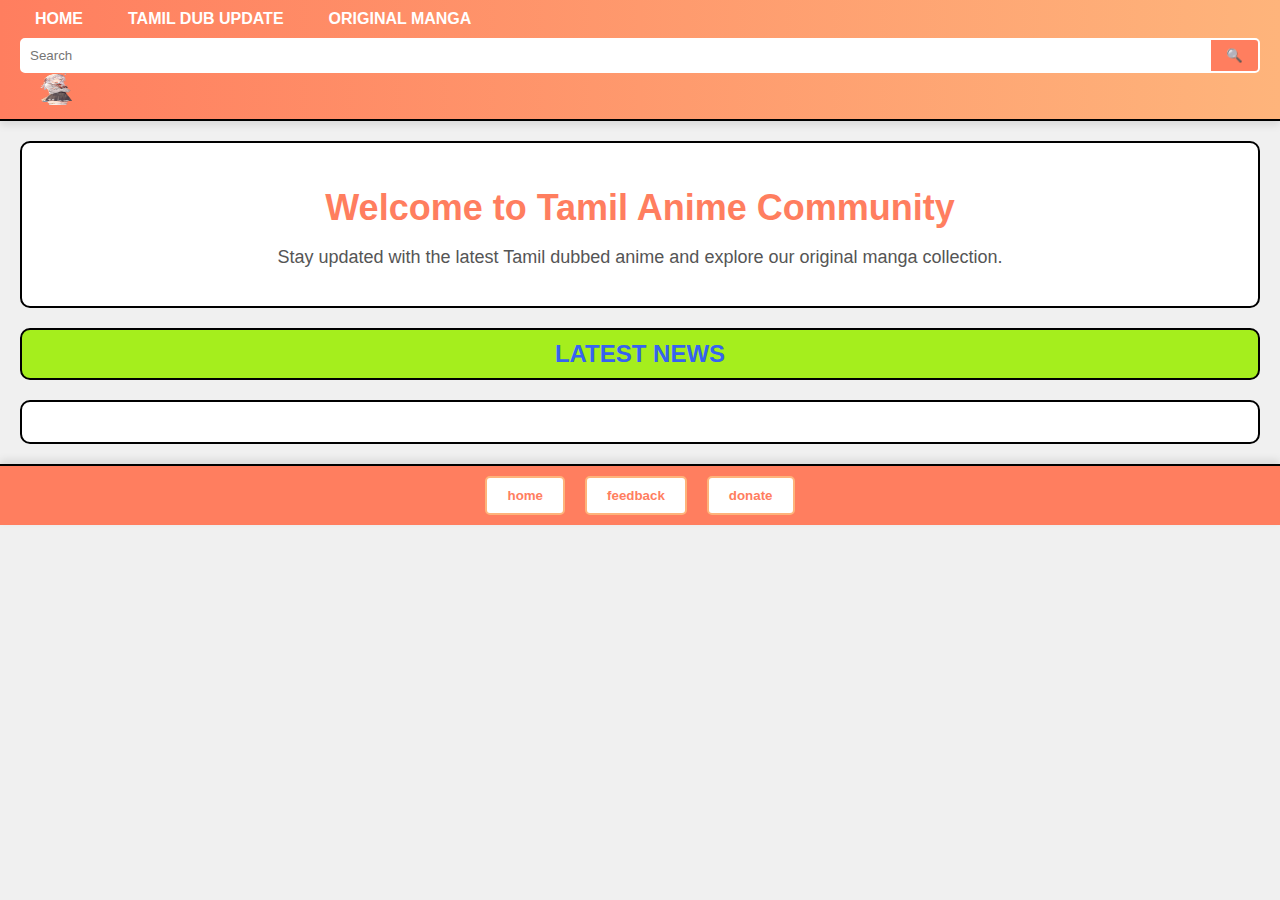
<file: index.html>
<!DOCTYPE html>
<html lang="ta">
<head>
    <meta charset="UTF-8">
    <meta name="viewport" content="width=device-width, initial-scale=1.0">
    <title>Tamil Anime Community</title>
    <link rel="stylesheet" href="styles.css">
</head>
<body>
    <header>
        <nav>
            <ul>
                <li><a href="#">HOME</a></li>
                <li><a href="index.html">TAMIL DUB UPDATE</a></li>
                <li><a href="Manga_page/Manga_page.html">ORIGINAL MANGA</a></li>
            </ul>
            <div class="search-box">
                <input type="text" placeholder="Search">
                <button>🔍</button>
            </div>            
            <div class="admin-login">
                <a href="Admin/Admin.html">
                    <img src="images/alya.png" alt="Your_Contribute" title="Share a update">
                </a>
            </div>
        </nav>
    </header>
    

    <!-- Intro Section -->
    <div class="intro-section">
        <h1>Welcome to Tamil Anime Community</h1>
        <p>Stay updated with the latest Tamil dubbed anime and explore our original manga collection.</p>
    </div>

    <!-- Latest News Title Section -->
    <div class="news-title-section">
        <h2>LATEST NEWS</h2>
    </div>

    <!-- News Section -->
<!-- News Section -->
<div class="news-section" id="news-section">
    <main>
        <!-- Existing news content can go here -->
    </main>
</div>


    <footer>
        <button>home</button>
        <button>feedback</button>
        <button>donate</button>
    </footer>

    <script src="scripts.js"></script>
</body>
</html>
</file>
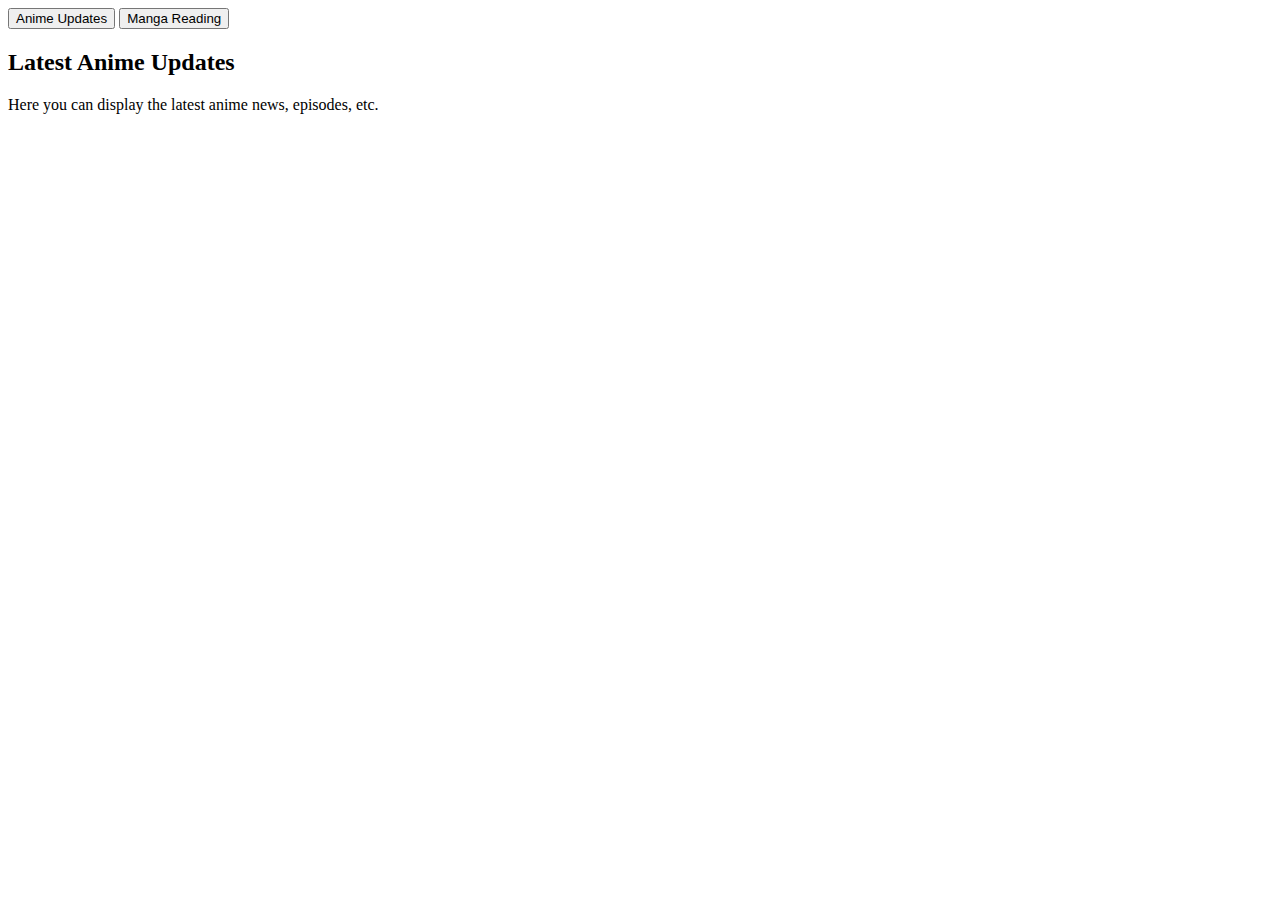
<file: exp.html>
<!DOCTYPE html>
<html lang="en">
<head>
    <meta charset="UTF-8">
    <meta name="viewport" content="width=device-width, initial-scale=1.0">
    <title>Anime & Manga Hub</title>
    <style>
        /* Add your CSS styling here */
        .section {
            display: none;
        }
        .active {
            display: block;
        }
        .nav-buttons {
            margin-bottom: 20px;
        }
    </style>
</head>
<body>
    <div class="nav-buttons">
        <button onclick="showSection('anime')">Anime Updates</button>
        <button onclick="showSection('manga')">Manga Reading</button>
    </div>

    <div id="anime" class="section active">
        <h2>Latest Anime Updates</h2>
        <!-- Anime updates content goes here -->
        <p>Here you can display the latest anime news, episodes, etc.</p>
    </div>

    <div id="manga" class="section">
        <h2>Read Manga</h2>
        <!-- Manga reading content goes here -->
        <p>Here you can display a manga reader or list of available manga.</p>
    </div>

    <script>
        function showSection(sectionId) {
            document.querySelectorAll('.section').forEach(section => {
                section.classList.remove('active');
            });
            document.getElementById(sectionId).classList.add('active');
        }
    </script>
</body>
</html>
</file>
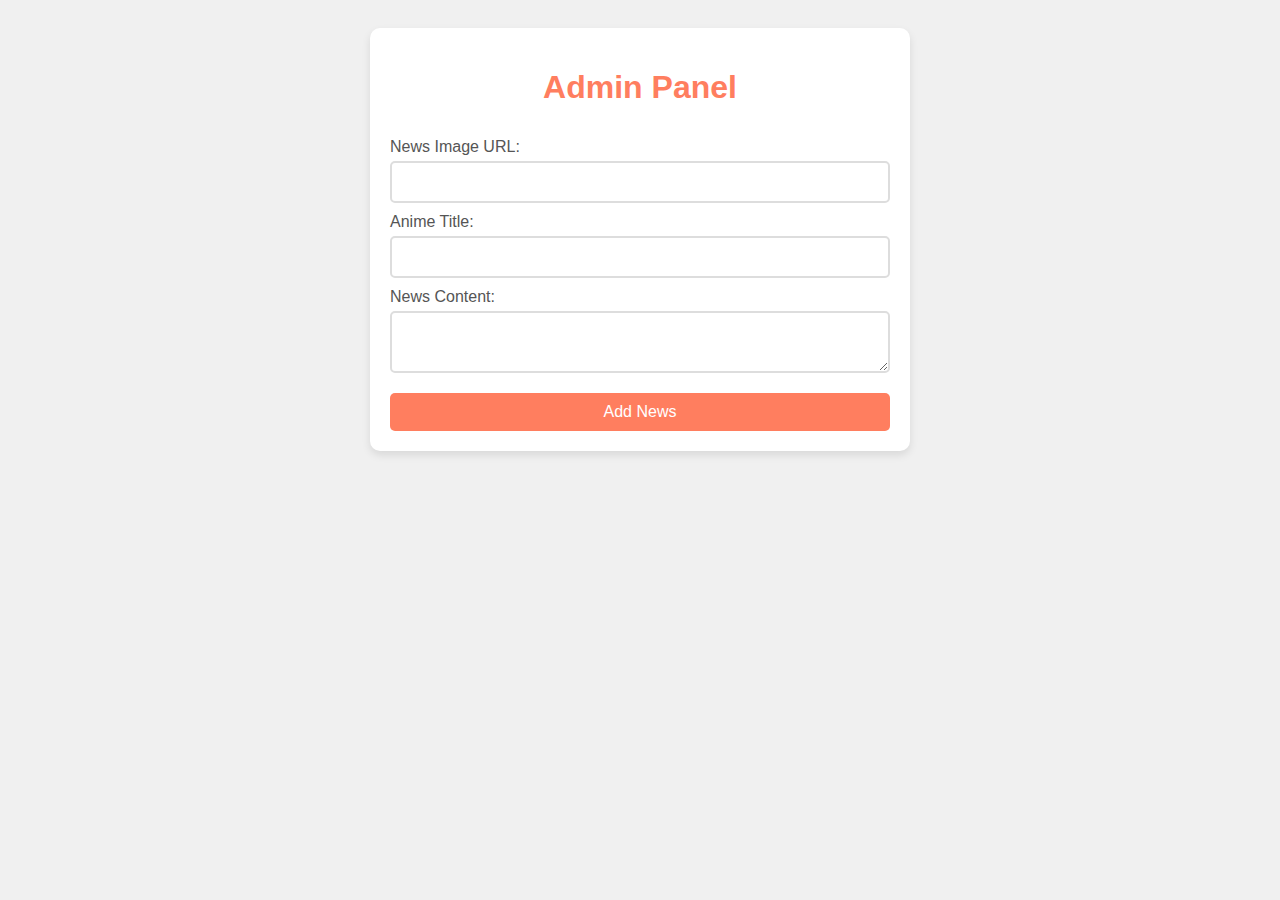
<file: Admin/Admin.html>
<!DOCTYPE html>
<html lang="en">
<head>
    <meta charset="UTF-8">
    <meta name="viewport" content="width=device-width, initial-scale=1.0">
    <title>Admin Panel</title>
    <link rel="stylesheet" href="admin.css">
</head>
<body>
    <div class="admin-panel">
        <h1>Admin Panel</h1>
        <form id="newsForm">
            <label for="image">News Image URL:</label>
            <input type="text" id="image" required>
            
            <label for="anime-title">Anime Title:</label>
            <input type="text" id="anime-title" required>
            
            <label for="news-text">News Content:</label>
            <textarea id="news-text" required></textarea>
            
            <button type="submit">Add News</button>
        </form>
    </div>

    <script src="admin.js"></script>
</body>
</html>
</file>
<file: styles.css>
/* Base Styles */
body {
    font-family: 'Arial', sans-serif;
    margin: 0;
    padding: 0;
    background-color: #f0f0f0;
    color: #333;
}

/* Header Styling */
header {
    background: linear-gradient(to right, #ff7e5f, #feb47b);
    padding: 10px 20px;
    border-bottom: 2px solid #000;
    box-shadow: 0 4px 8px rgba(0, 0, 0, 0.1);
}

nav {
    display: flex;
    flex-wrap: wrap;
    justify-content: space-between;
    align-items: center;
}

nav ul {
    list-style-type: none;
    margin: 0;
    padding: 0;
    display: flex;
    gap: 15px; /* Reduced gap between navigation items */
}

nav ul li {
    margin: 0;
}

nav ul li a {
    text-decoration: none;
    color: #fff;
    font-weight: bold;
    padding: 8px 15px;
    border-radius: 5px;
    transition: background-color 0.3s, transform 0.3s;
    font-size: 16px; /* Adjusted font size for better readability */
}

nav ul li a:hover {
    background-color: rgba(255, 255, 255, 0.2);
    transform: scale(1.05); /* Slightly less scaling effect */
}

/* Search Box Styling */
.search-box {
    display: flex;
    align-items: center;
    margin-top: 10px;
    width: 100%;
}

.search-box input {
    padding: 8px;
    border: 2px solid #fff;
    border-radius: 5px 0 0 5px;
    outline: none;
    transition: border-color 0.3s;
    flex: 1;
}

.search-box input:focus {
    border-color: #ff7e5f;
}

.search-box button {
    padding: 8px 15px;
    border: 2px solid #fff;
    background-color: #ff7e5f;
    border-radius: 0 5px 5px 0;
    color: white;
    cursor: pointer;
    transition: background-color 0.3s, transform 0.3s;
}

.search-box button:hover {
    background-color: #feb47b;
    transform: scale(1.05); /* Slightly less scaling effect */
}

/* Admin Login Icon Styling */
.admin-login {
    margin-left: 20px;
}

.admin-login img {
    width: 32px;
    height: 32px;
    cursor: pointer;
    transition: transform 0.3s, opacity 0.3s;
}

.admin-login img:hover {
    transform: scale(1.1);
    opacity: 0.8;
}


/* Intro Section */
.intro-section {
    background-color: #fff;
    padding: 20px;
    border: 2px solid #000;
    border-radius: 10px;
    margin: 20px;
    text-align: center;
    animation: fadeInUp 1s ease-out;
}

.intro-section h1 {
    color: #ff7e5f;
    font-size: 36px;
    margin-bottom: 10px;
}

.intro-section p {
    font-size: 18px;
    color: #555;
}

/* News Title Section */
.news-title-section {
    text-align: center;
    padding: 10px;
    margin: 20px;
    background-color: #a5ee1d;
    border: 2px solid #000;
    border-radius: 10px;
    animation: fadeInUp 1s ease-out;
}

.news-title-section h2 {
    color: #3662f1;
    font-weight: bold;
    margin: 0;
}

/* News Section */
.news-section {
    border: 2px solid #000;
    padding: 20px;
    background-color: #fff;
    border-radius: 10px;
    margin: 20px;
    animation: fadeInUp 1s ease-out;
}

.news-content {
    display: flex;
    align-items: flex-start;
    gap: 20px;
    border: 2px solid #000; /* Optional: add border around the content */
    padding: 20px; /* Optional: add padding for better spacing */
    border-radius: 10px;
    background-color: #fff; /* Optional: background color */
    box-shadow: 0 4px 8px rgba(0, 0, 0, 0.1); /* Optional: shadow effect */
}

.news-picture {
    flex: 1;
    max-width: 200px;
    height: 200px;
    display: flex;
    justify-content: center;
    align-items: center;
    overflow: hidden;
    border-radius: 10px;
}

.news-picture img {
    width: 100%;
    height: 100%;
    object-fit: cover;
}

.news-details {
    flex: 2;
    display: flex;
    flex-direction: column;
    justify-content: center;
}

.anime-title {
    font-size: 24px;
    font-weight: bold;
    color: #ff7e5f;
    margin-bottom: 10px;
    border-bottom: 2px solid #ff7e5f; /* Optional: underline effect */
    padding-bottom: 5px;
}

.news-textbox {
    font-size: 18px;
    color: #333;
    line-height: 1.5;
}

/* Footer */
footer {
    background-color: #ff7e5f;
    padding: 10px;
    display: flex;
    justify-content: center;
    border-top: 2px solid #000;
    box-shadow: 0 -4px 8px rgba(0, 0, 0, 0.1);
}

footer button {
    background-color: #fff;
    border: 2px solid #feb47b;
    padding: 10px 20px;
    margin: 0 10px;
    font-weight: bold;
    color: #ff7e5f;
    cursor: pointer;
    transition: background-color 0.3s, transform 0.3s;
    border-radius: 5px;
}

footer button:hover {
    background-color: #ff7e5f;
    color: #fff;
    transform: scale(1.1);
}

/* Animations */
@keyframes slideIn {
    from {
        transform: translateX(-100%);
    }
    to {
        transform: translateX(0);
    }
}

@keyframes fadeIn {
    from {
        opacity: 0;
    }
    to {
        opacity: 1;
    }
}

@keyframes fadeInUp {
    from {
        transform: translateY(20px);
        opacity: 0;
    }
    to {
        transform: translateY(0);
        opacity: 1;
    }
}

@keyframes bounce {
    0%, 100% {
        transform: translateY(0);
    }
    50% {
        transform: translateY(-10px);
    }
}

/* Responsive Design */
@media (max-width: 992px) {
    nav ul {
        flex-direction: column;
        gap: 10px; /* Reduced gap for smaller screens */
        width: 100%;
        text-align: center;
    }

    .search-box {
        margin-top: 10px;
        flex-direction: column;
    }

    .search-box input {
        width: 100%;
        margin-bottom: 10px;
    }

    .search-box button {
        width: 100%;
    }
}

@media (max-width: 768px) {
    nav ul {
        flex-direction: column;
        align-items: center;
    }

    nav ul li {
        margin-bottom: 10px;
    }

    nav ul li a {
        padding: 8px 10px;
        font-size: 14px;
        width: 100%;
        text-align: center;
    }

    .search-box input {
        width: calc(100% - 32px); /* Adjust width considering button */
    }

    .search-box button {
        width: 100%;
    }
}

@media (max-width: 480px) {
    nav ul {
        flex-direction: column;
    }

    nav ul li {
        margin-bottom: 10px;
    }

    nav ul li a {
        padding: 8px 10px;
        font-size: 12px;
    }

    .search-box input {
        width: calc(100% - 32px); /* Adjust width considering button */
    }

    .search-box button {
        width: 100%;
        margin-top: 10px;
    }
}
</file>
<file: Admin/admin.css>
body {
    font-family: Arial, sans-serif;
    background-color: #f0f0f0;
    padding: 20px;
    color: #333;
}

.admin-panel {
    background-color: #fff;
    border-radius: 10px;
    padding: 20px;
    max-width: 500px;
    margin: 0 auto;
    box-shadow: 0 4px 8px rgba(0, 0, 0, 0.1);
}

.admin-panel h1 {
    text-align: center;
    color: #ff7e5f;
}

form {
    display: flex;
    flex-direction: column;
}

form label {
    margin-top: 10px;
    color: #555;
}

form input, form textarea {
    padding: 10px;
    margin-top: 5px;
    border: 2px solid #ddd;
    border-radius: 5px;
    font-size: 16px;
}

form button {
    margin-top: 20px;
    padding: 10px;
    background-color: #ff7e5f;
    color: white;
    border: none;
    border-radius: 5px;
    cursor: pointer;
    font-size: 16px;
    transition: background-color 0.3s;
}

form button:hover {
    background-color: #feb47b;
}
</file>
